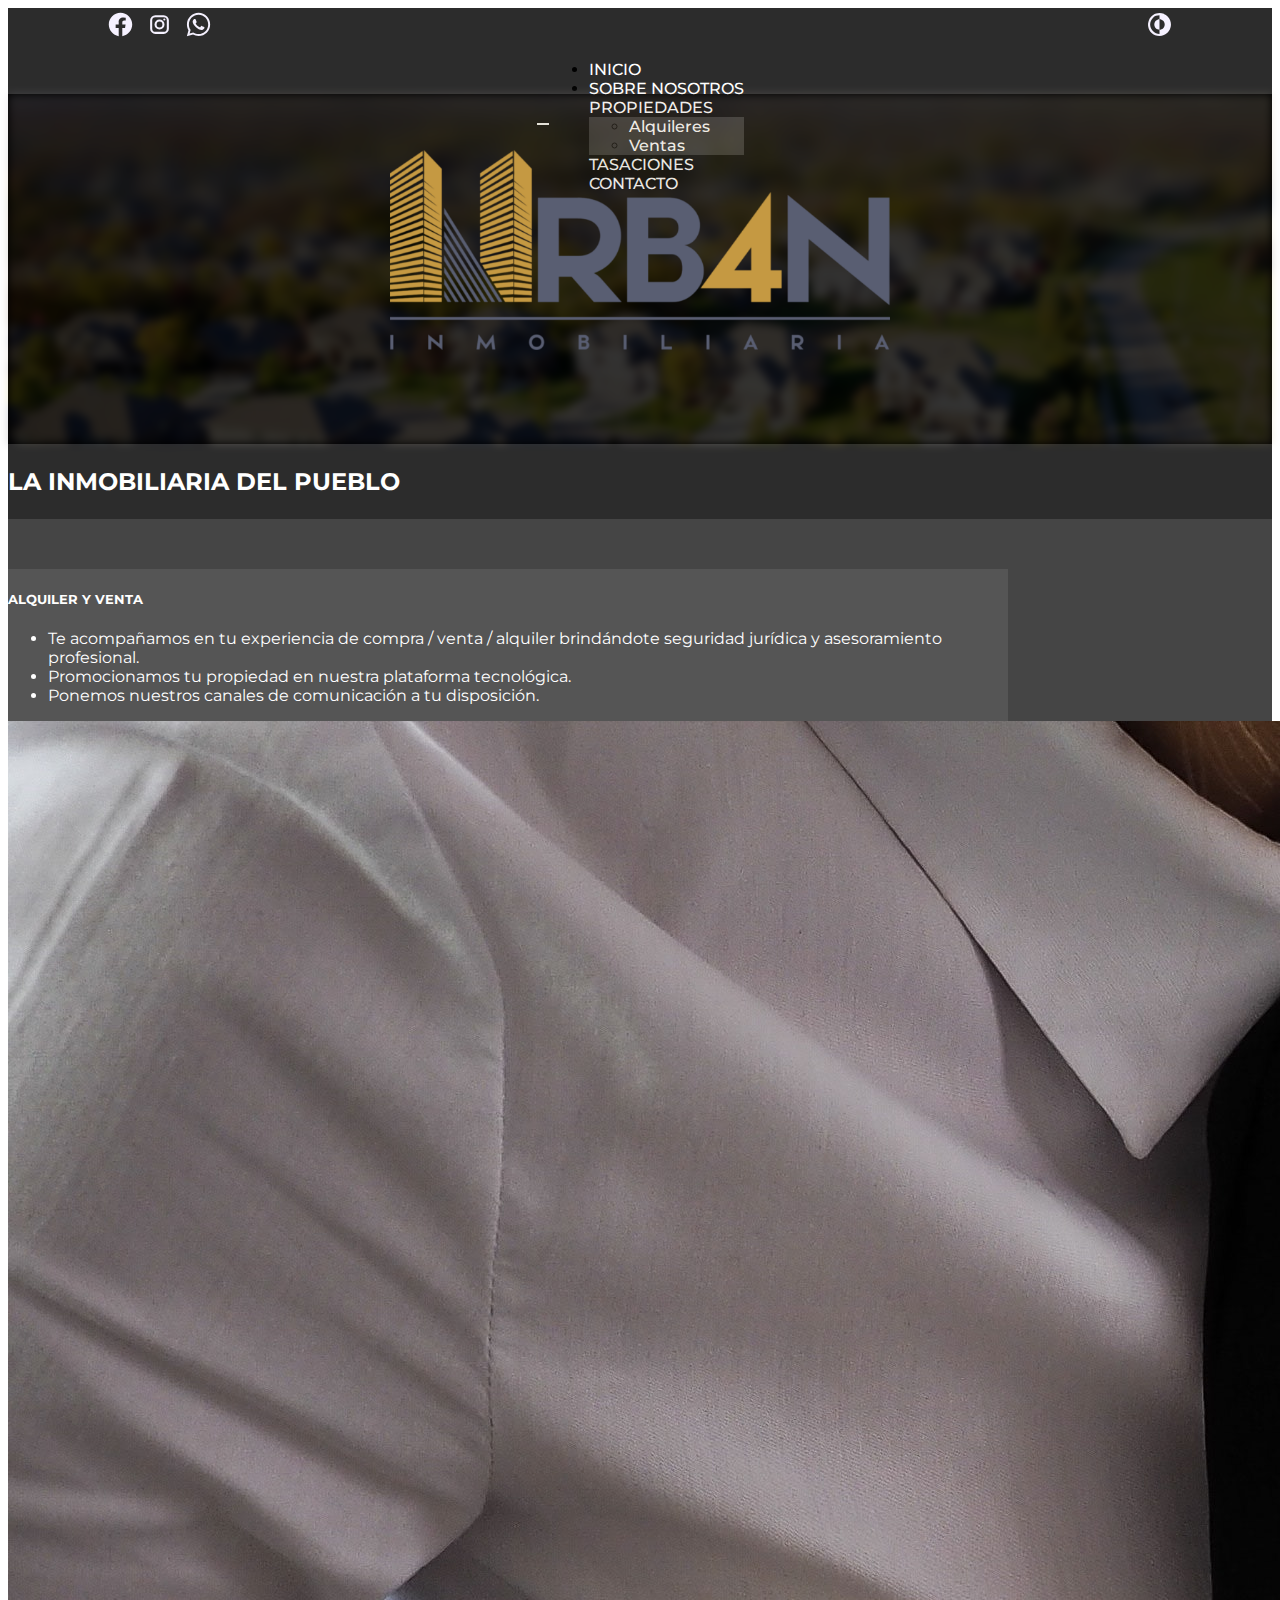
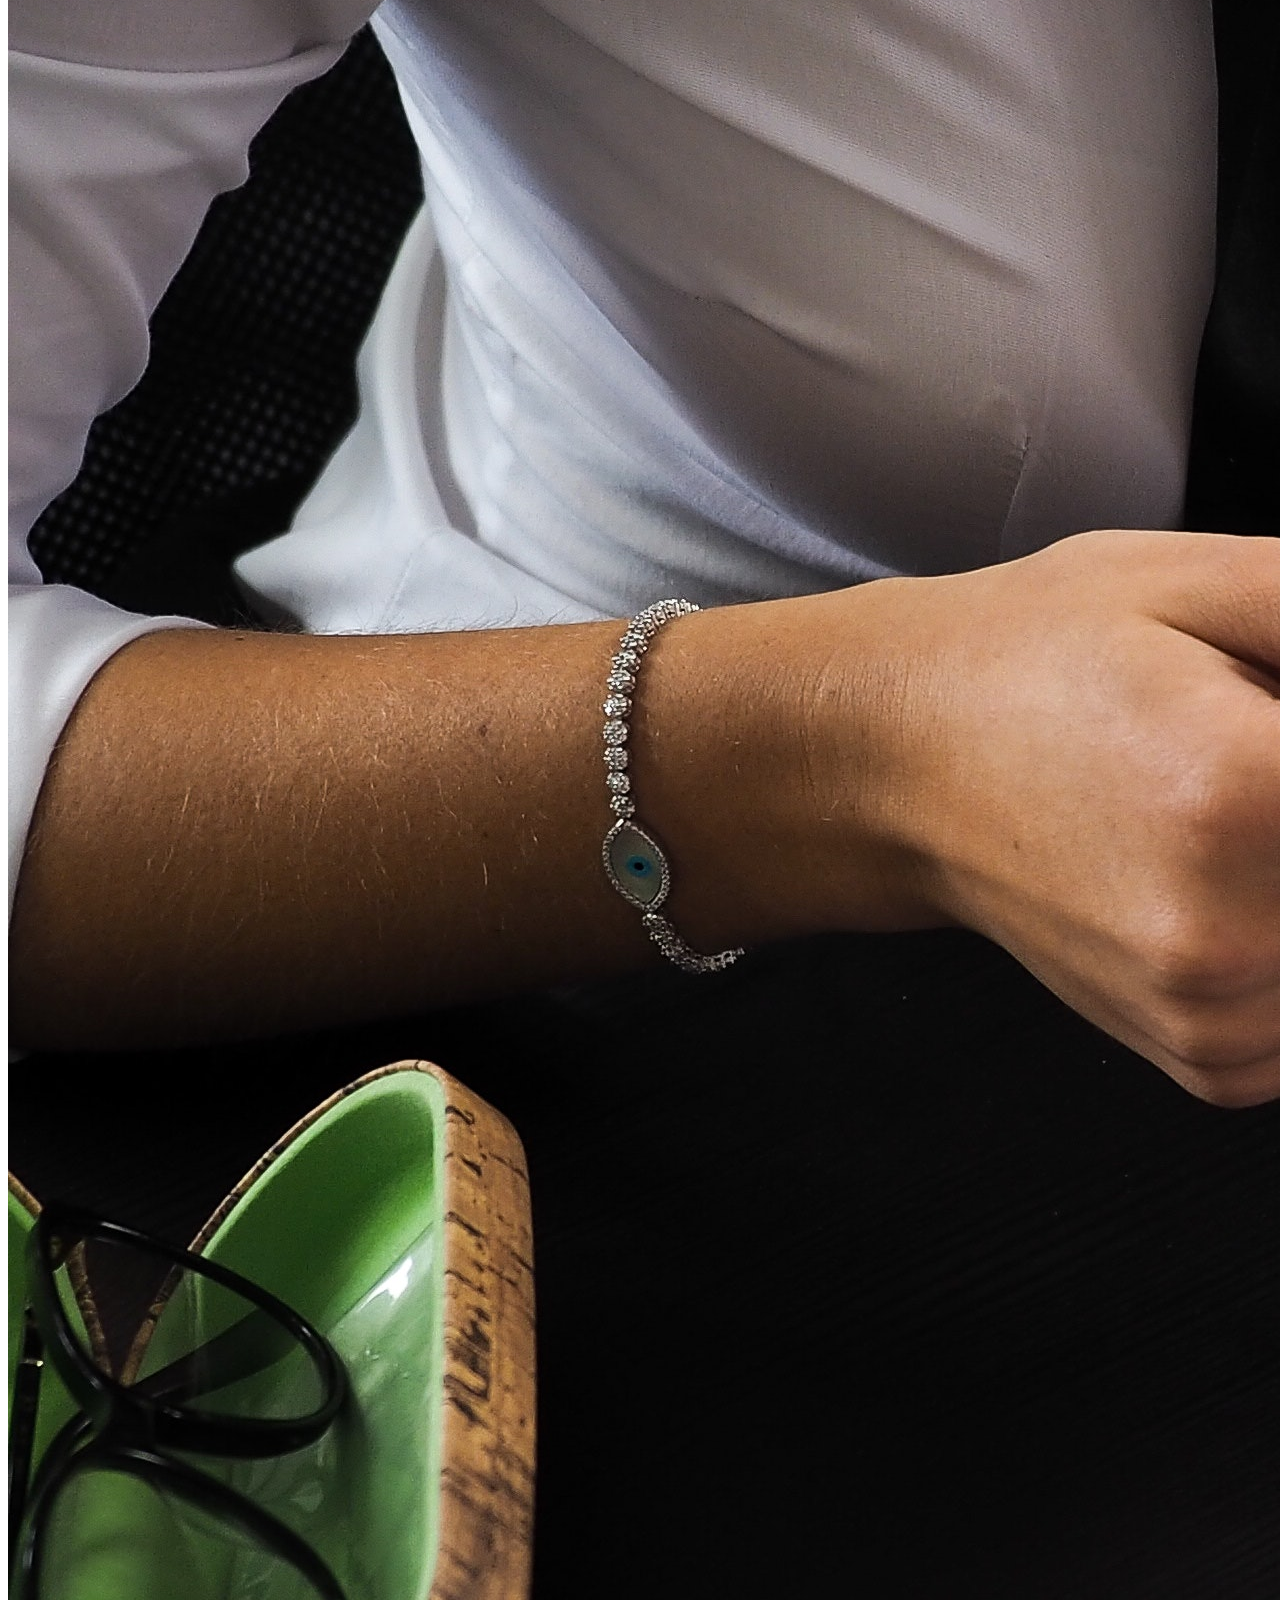
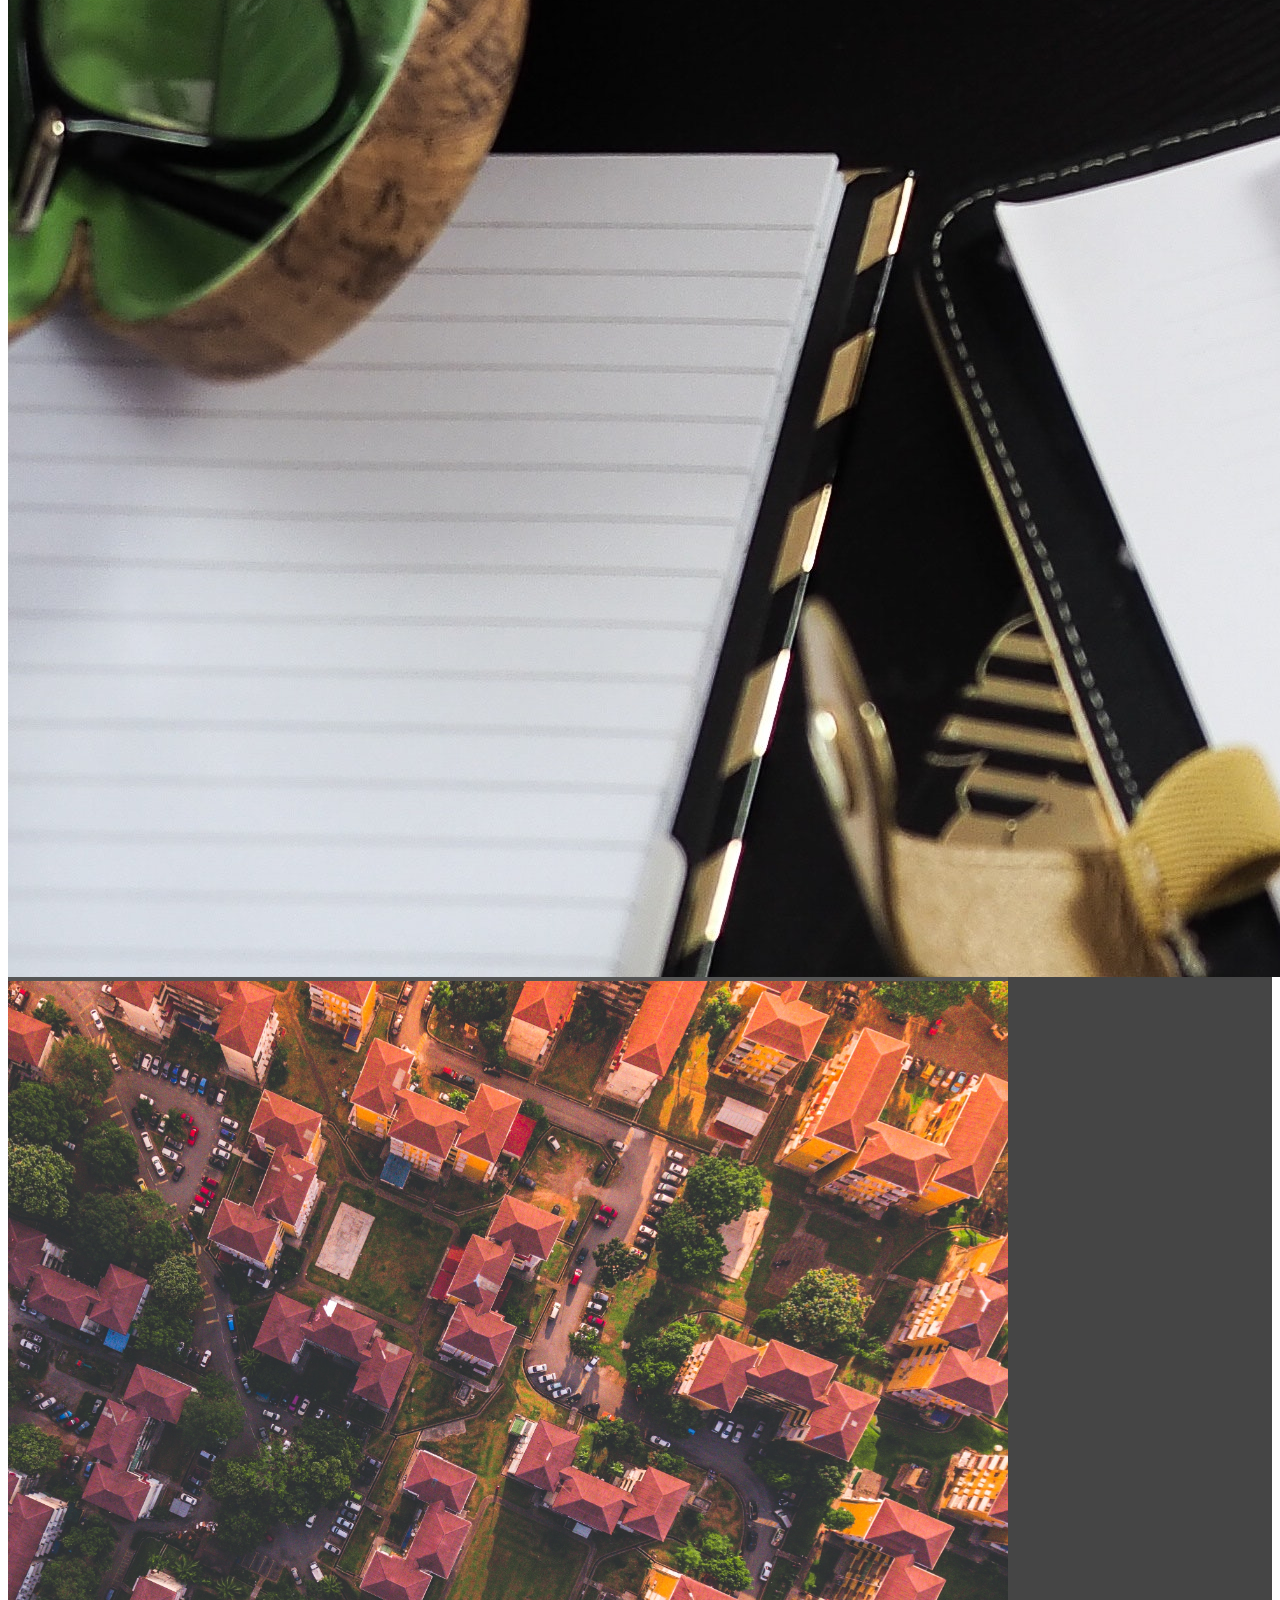
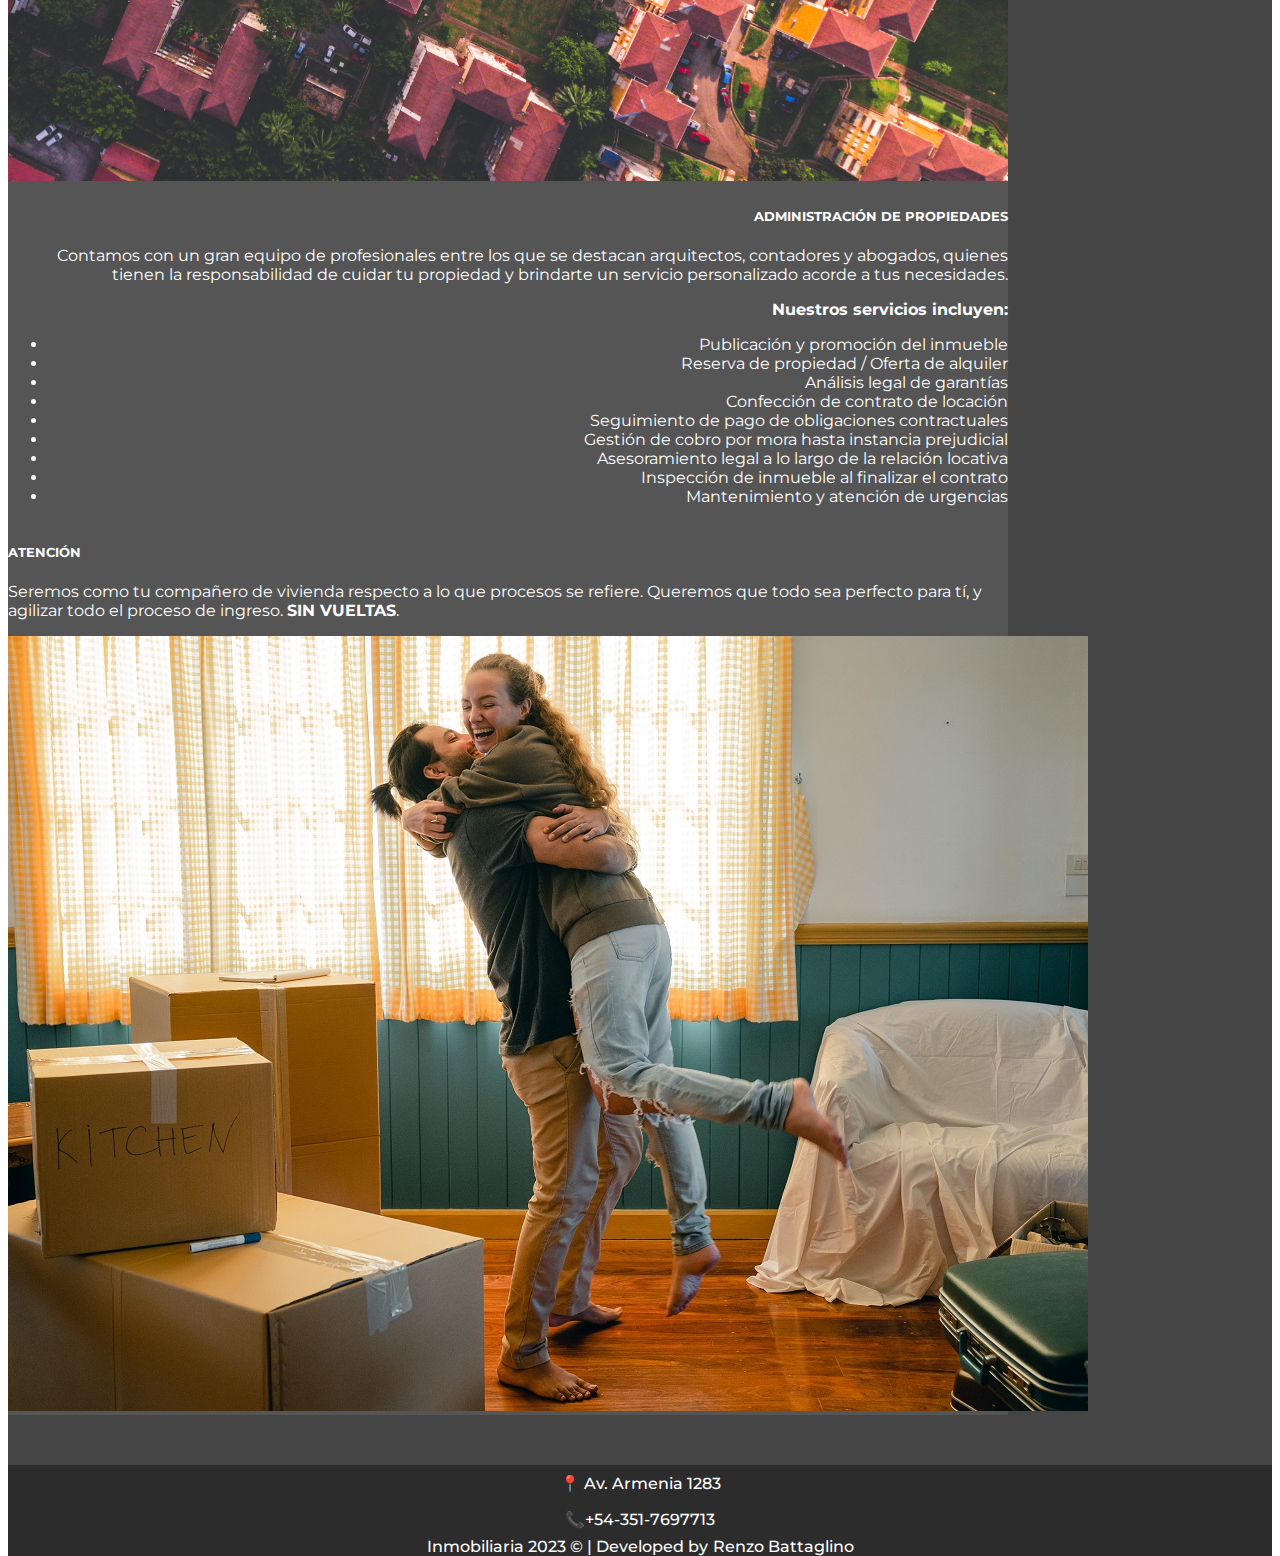
<file: index.html>
<!DOCTYPE html>
<html lang="en">

<head>
    <meta charset="UTF-8" />
    <meta http-equiv="X-UA-Compatible" content="IE=edge" />
    <meta name="viewport" content="width=device-width, initial-scale=1" />
    <title>Inmobiliaria</title>
    <link rel="stylesheet" href="./css/styles.css" />
    <link href="https://cdn.jsdelivr.net/npm/bootstrap@5.3.0-alpha1/dist/css/bootstrap.min.css" rel="stylesheet"
        integrity="sha384-GLhlTQ8iRABdZLl6O3oVMWSktQOp6b7In1Zl3/Jr59b6EGGoI1aFkw7cmDA6j6gD" crossorigin="anonymous" />
</head>

<body>
    <script src="https://cdn.jsdelivr.net/npm/bootstrap@5.3.0-alpha1/dist/js/bootstrap.bundle.min.js"
        integrity="sha384-w76AqPfDkMBDXo30jS1Sgez6pr3x5MlQ1ZAGC+nuZB+EYdgRZgiwxhTBTkF7CXvN"
        crossorigin="anonymous"></script>
    <header>
        <div class="social__wrapper">
            <div class="social__container">
                <a class="social__item" href=""><img src="./images/icon__fb.svg" alt="Facebook" height="25"
                        width="25" /></a>
                <a class="social__item" href=""><img src="./images/icon__ig.svg" alt="Instagram" height="25"
                        width="25" /></a>
                <a class="social__item" href=""><img src="./images/icon__wh.svg" alt="WhatsApp" height="25"
                        width="25" /></a>
            </div>
            <div class="night__container">
                <a href=""><img src="./images/icon__dark.svg" alt="Modo oscuro" height="25" width="25" /></a>
            </div>
        </div>
        <nav class="navbar navbar-expand-md nav__wrapper">
            <div class="container-fluid nav__container">
                <button class="navbar-toggler" type="button" data-bs-toggle="collapse"
                    data-bs-target="#navbarTogglerDemo01" aria-controls="navbarTogglerDemo01" aria-expanded="false"
                    aria-label="Toggle navigation">
                    <span class="navbar-toggler-icon"></span>
                </button>
                <div class="collapse navbar-collapse justify-content-center" id="navbarTogglerDemo01">
                    <ul class="navbar-nav mb-2 mb-lg-0">
                        <li class="nav-item">
                            <a class="nav-link" href="./index.html">INICIO</a>
                        </li>
                        <li class="nav-item">
                            <a class="nav-link" href="./pages/sobre-nosotros.html">SOBRE NOSOTROS</a>
                        </li>
                        <li class="nav-item dropdown">
                            <a class="nav-link dropdown-toggle" href="#" role="button" data-bs-toggle="dropdown"
                                aria-expanded="false">
                                PROPIEDADES
                            </a>
                            <ul class="dropdown-menu">
                                <li><a class="dropdown-item" href="./pages/propiedades.html">Alquileres</a></li>
                                <li><a class="dropdown-item" href="./pages/propiedades.html">Ventas</a></li>
                            </ul>
                        </li>

                        <li class="nav-item">
                            <a class="nav-link" href="./pages/tasaciones.html">TASACIONES</a>
                        </li>
                        <li class="nav-item">
                            <a class="nav-link" href="./pages/contacto.html">CONTACTO</a>
                        </li>
                    </ul>
                    <div class="social__container__nav justify-content-center">
                        <a class="social__item" href=""><img src="./images/icon__fb.svg" alt="Facebook" height="25" width="25" /></a>
                        <a class="social__item" href=""><img src="./images/icon__ig.svg" alt="Instagram" height="25" width="25" /></a>
                        <a class="social__item" href=""><img src="./images/icon__wh.svg" alt="WhatsApp" height="25" width="25" /></a>
                        <a href=""><img src="./images/icon__dark.svg" alt="Modo oscuro" height="25" width="25" /></a>
                    </div>
                </div>
            </div>
        </nav>
        <div class="hero">
            <div class="hero__background"></div>
            <img class="hero__logo img-fluid" src="./images/hero__logo.png" alt="Logo" height="200" width="500" />
        </div>
        <div class="prop__wrapper">
            <div class="container-fluid">
                <p class="wrapper__title fs-4">LA INMOBILIARIA DEL PUEBLO</p>
            </div>
        </div>
    </header>
    <main class="container-fluid page__container justify-content-center">
        <div class="card mb-3 card-bg" style="max-width: 1000px">
            <div class="row g-0">
                <div class="col-md-8">
                    <div class="card-body">
                        <h5 class="card-title">ALQUILER Y VENTA</h5>
                        <ul>
                            <li class="card-text">
                                Te acompañamos en tu experiencia de compra / venta / alquiler
                                brindándote seguridad jurídica y asesoramiento profesional.
                            </li>
                            <li class="card-text">
                                Promocionamos tu propiedad en nuestra plataforma tecnológica.
                            </li>
                            <li class="card-text">
                                Ponemos nuestros canales de comunicación a tu disposición.
                            </li>
                        </ul>
                    </div>
                </div>
                <div class="col-md-4">
                    <img src="./images/card1__image.jpg" class="img-fluid rounded" alt="..." />
                </div>
            </div>
        </div>
        <div class="card mb-3 card-bg" style="max-width: 1000px">
            <div class="row g-0">
                <div class="col-md-4">
                    <img src="./images/card2__image.jpg" class="rounded img-full" alt="..." />
                </div>
                <div class="col-md-8">
                    <div class="card-body">
                        <h5 class="card-title text-align-right">
                            ADMINISTRACIÓN DE PROPIEDADES
                        </h5>
                        <p class="card-text text-align-right">
                            Contamos con un gran equipo de profesionales entre los que se
                            destacan arquitectos, contadores y abogados, quienes tienen la
                            responsabilidad de cuidar tu propiedad y brindarte un servicio
                            personalizado acorde a tus necesidades.
                        </p>
                        <p class="card-text text-align-right">
                            <strong>Nuestros servicios incluyen:</strong>
                        </p>
                        <ul class="text-align-right">
                            <li class="card-text">Publicación y promoción del inmueble</li>
                            <li class="card-text">
                                Reserva de propiedad / Oferta de alquiler
                            </li>
                            <li class="card-text">Análisis legal de garantías</li>
                            <li class="card-text">Confección de contrato de locación</li>
                            <li class="card-text">
                                Seguimiento de pago de obligaciones contractuales
                            </li>
                            <li class="card-text">
                                Gestión de cobro por mora hasta instancia prejudicial
                            </li>
                            <li class="card-text">
                                Asesoramiento legal a lo largo de la relación locativa
                            </li>
                            <li class="card-text">
                                Inspección de inmueble al finalizar el contrato
                            </li>
                            <li class="card-text">Mantenimiento y atención de urgencias</li>
                        </ul>
                    </div>
                </div>
            </div>
        </div>
        <div class="card mb-3 card-bg" style="max-width: 1000px">
            <div class="row g-0">
                <div class="col-md-8">
                    <div class="card-body">
                        <h5 class="card-title">ATENCIÓN</h5>
                        <p class="card-text text-align-left">
                            Seremos como tu compañero de vivienda respecto a lo que procesos
                            se refiere. Queremos que todo sea perfecto para tí, y agilizar
                            todo el proceso de ingreso. <strong>SIN VUELTAS</strong>.
                        </p>
                    </div>
                </div>
                <div class="col-md-4">
                    <img src="./images/stock__image1.jpg" class="img-fluid rounded" alt="..." />
                </div>
            </div>
        </div>
    </main>
    <footer class="container-fluid">
        <div class="row">
            <div class="col-sm-6 info__wrapper">
                <p class="info__text">📍 Av. Armenia 1283</p>
            </div>
            <div class="col-sm-6 info__wrapper">
                <p class="info__text">📞+54-351-7697713</p>
            </div>
            <div class="col-md-12 copyright__wrapper">
                <p class="footer__text">Inmobiliaria 2023 © | Developed by</p>
                <a href="https://www.linkedin.com/in/renzo-luis-battaglino-a5a329191/" target="_blank">Renzo
                    Battaglino</a>
            </div>
        </div>
    </footer>
</body>

</html>
</file>
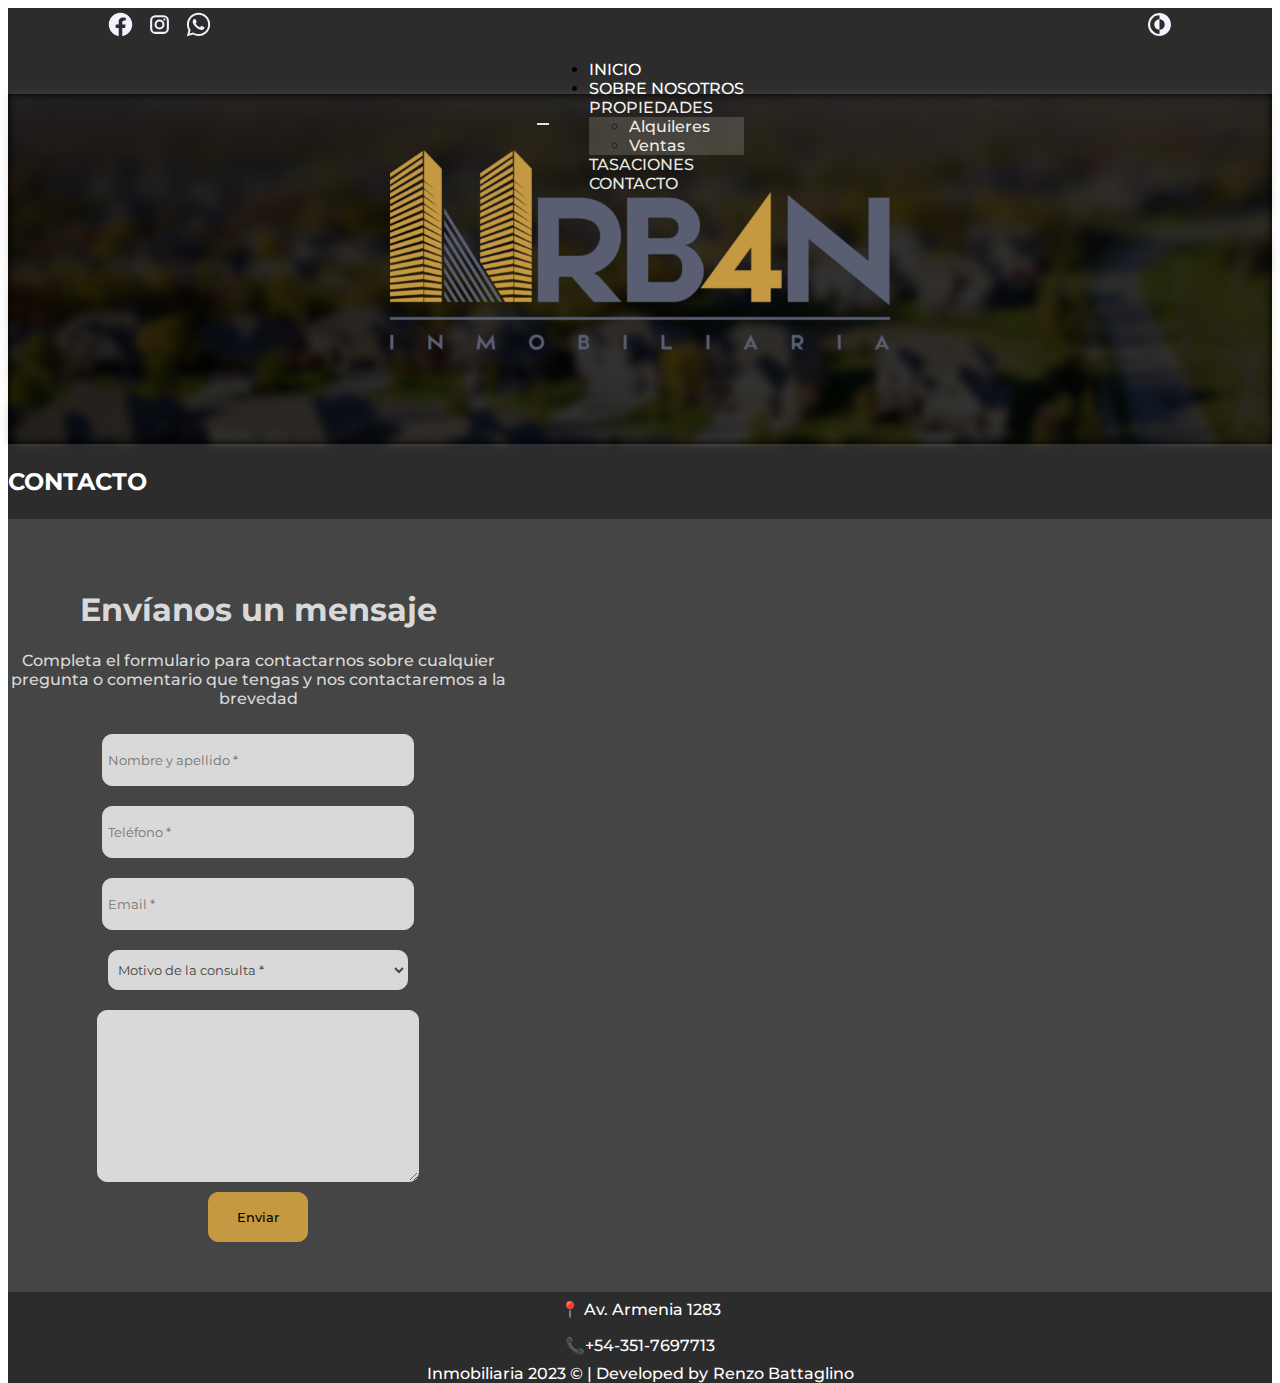
<file: pages/contacto.html>
<!DOCTYPE html>
<html lang="en">

<head>
  <meta charset="UTF-8" />
  <meta http-equiv="X-UA-Compatible" content="IE=edge" />
  <meta name="viewport" content="width=device-width, initial-scale=1.0" />
  <title>Inmobiliaria</title>
  <link rel="stylesheet" href="../css/styles.css" />
  <link href="https://cdn.jsdelivr.net/npm/bootstrap@5.3.0-alpha1/dist/css/bootstrap.min.css" rel="stylesheet"
    integrity="sha384-GLhlTQ8iRABdZLl6O3oVMWSktQOp6b7In1Zl3/Jr59b6EGGoI1aFkw7cmDA6j6gD" crossorigin="anonymous" />
</head>

<body>
  <script src="https://cdn.jsdelivr.net/npm/bootstrap@5.3.0-alpha1/dist/js/bootstrap.bundle.min.js"
    integrity="sha384-w76AqPfDkMBDXo30jS1Sgez6pr3x5MlQ1ZAGC+nuZB+EYdgRZgiwxhTBTkF7CXvN"
    crossorigin="anonymous"></script>
    <header>
      <div class="social__wrapper">
          <div class="social__container">
              <a class="social__item" href=""><img src="../images/icon__fb.svg" alt="Facebook" height="25"
                      width="25" /></a>
              <a class="social__item" href=""><img src="../images/icon__ig.svg" alt="Instagram" height="25"
                      width="25" /></a>
              <a class="social__item" href=""><img src="../images/icon__wh.svg" alt="WhatsApp" height="25"
                      width="25" /></a>
          </div>
          <div class="night__container">
              <a href=""><img src="../images/icon__dark.svg" alt="Modo oscuro" height="25" width="25" /></a>
          </div>
      </div>
      <nav class="navbar navbar-expand-md nav__wrapper">
          <div class="container-fluid nav__container">
              <button class="navbar-toggler" type="button" data-bs-toggle="collapse"
                  data-bs-target="#navbarTogglerDemo01" aria-controls="navbarTogglerDemo01" aria-expanded="false"
                  aria-label="Toggle navigation">
                  <span class="navbar-toggler-icon"></span>
              </button>
              <div class="collapse navbar-collapse justify-content-center" id="navbarTogglerDemo01">
                  <ul class="navbar-nav mb-2 mb-lg-0">
                      <li class="nav-item">
                          <a class="nav-link" href="../index.html">INICIO</a>
                      </li>
                      <li class="nav-item">
                          <a class="nav-link" href="../pages/sobre-nosotros.html">SOBRE NOSOTROS</a>
                      </li>
                      <li class="nav-item dropdown">
                          <a class="nav-link dropdown-toggle" href="#" role="button" data-bs-toggle="dropdown"
                              aria-expanded="false">
                              PROPIEDADES
                          </a>
                          <ul class="dropdown-menu">
                              <li><a class="dropdown-item" href="#">Alquileres</a></li>
                              <li><a class="dropdown-item" href="#">Ventas</a></li>
                          </ul>
                      </li>

                      <li class="nav-item">
                          <a class="nav-link" href="../pages/tasaciones.html">TASACIONES</a>
                      </li>
                      <li class="nav-item">
                          <a class="nav-link" href="../pages/contacto.html">CONTACTO</a>
                      </li>
                  </ul>
                  <div class="social__container__nav justify-content-center">
                      <a class="social__item" href=""><img src="../images/icon__fb.svg" alt="Facebook" height="25"
                              width="25" /></a>
                      <a class="social__item" href=""><img src="../images/icon__ig.svg" alt="Instagram" height="25"
                              width="25" /></a>
                      <a class="social__item" href=""><img src="../images/icon__wh.svg" alt="WhatsApp" height="25"
                              width="25" /></a>
                      <a href=""><img src="../images/icon__dark.svg" alt="Modo oscuro" height="25" width="25" /></a>
                  </div>
              </div>
          </div>
      </nav>
      <div class="hero">
          <div class="hero__background"></div>
          <img class="hero__logo img-fluid" src="../images/hero__logo.png" alt="Logo" height="200" width="500" />
      </div>
      <div class="prop__wrapper">
          <div class="container-fluid">
              <p class="wrapper__title fs-4">CONTACTO</p>
          </div>
      </div>
  </header>
  <main class="page__container d-flex justify-content-center">
    <form class="form__container">
      <div class="form__desc">
        <h1 class="fs-2">Envíanos un mensaje</h1>
        <p class="fs-6">
          Completa el formulario para contactarnos sobre cualquier pregunta o
          comentario que tengas y nos contactaremos a la brevedad
        </p>
      </div>
      <input placeholder="Nombre y apellido *" type="text" id="first_name" name="first_name" />
      <input placeholder="Teléfono *" type="tel" id="phone" name="phone" />
      <input placeholder="Email *" type="email" id="email" name="email" />
      <select name="motivo">
        <option selected disabled>Motivo de la consulta *</option>
        <option value="Alquiler">Alquiler</option>
        <option value="Venta">Compra</option>
        <option value="Casa">Venta</option>
      </select>
      <textarea name="consult" rows="10" placeholder="Detalle su consulta *">
        </textarea>
      <button type="submit">Enviar</button>
    </form>
  </main>
  <footer class="container-fluid">
    <div class="row">
      <div class="col-md-6 info__wrapper">
        <p class="info__text">📍 Av. Armenia 1283</p>
      </div>
      <div class="col-md-6 info__wrapper">
        <p class="info__text">📞+54-351-7697713</p>
      </div>
      <div class="col-md-12 copyright__wrapper">
        <p class="footer__text">Inmobiliaria 2023 © | Developed by</p>
        <a href="https://www.linkedin.com/in/renzo-luis-battaglino-a5a329191/" target="_blank">Renzo Battaglino</a>
      </div>
    </div>
  </footer>
</body>

</html>
</file>
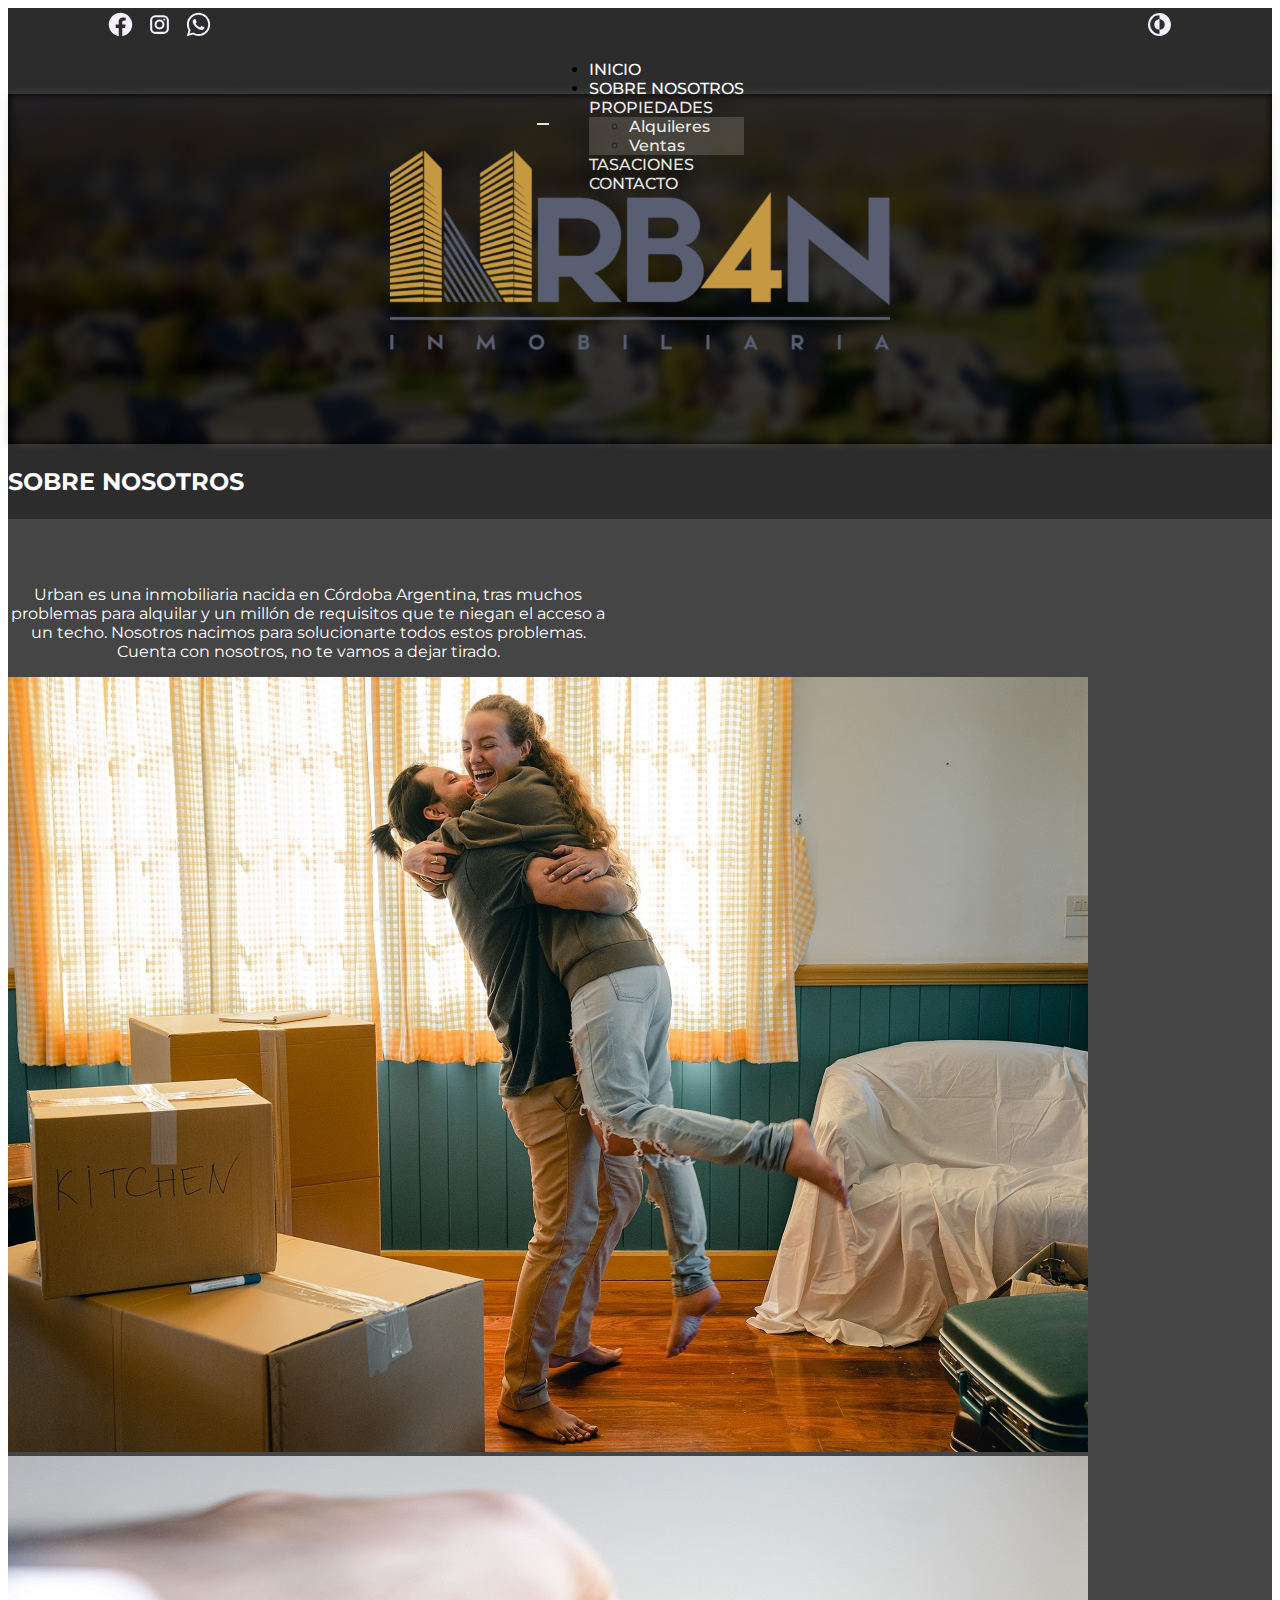
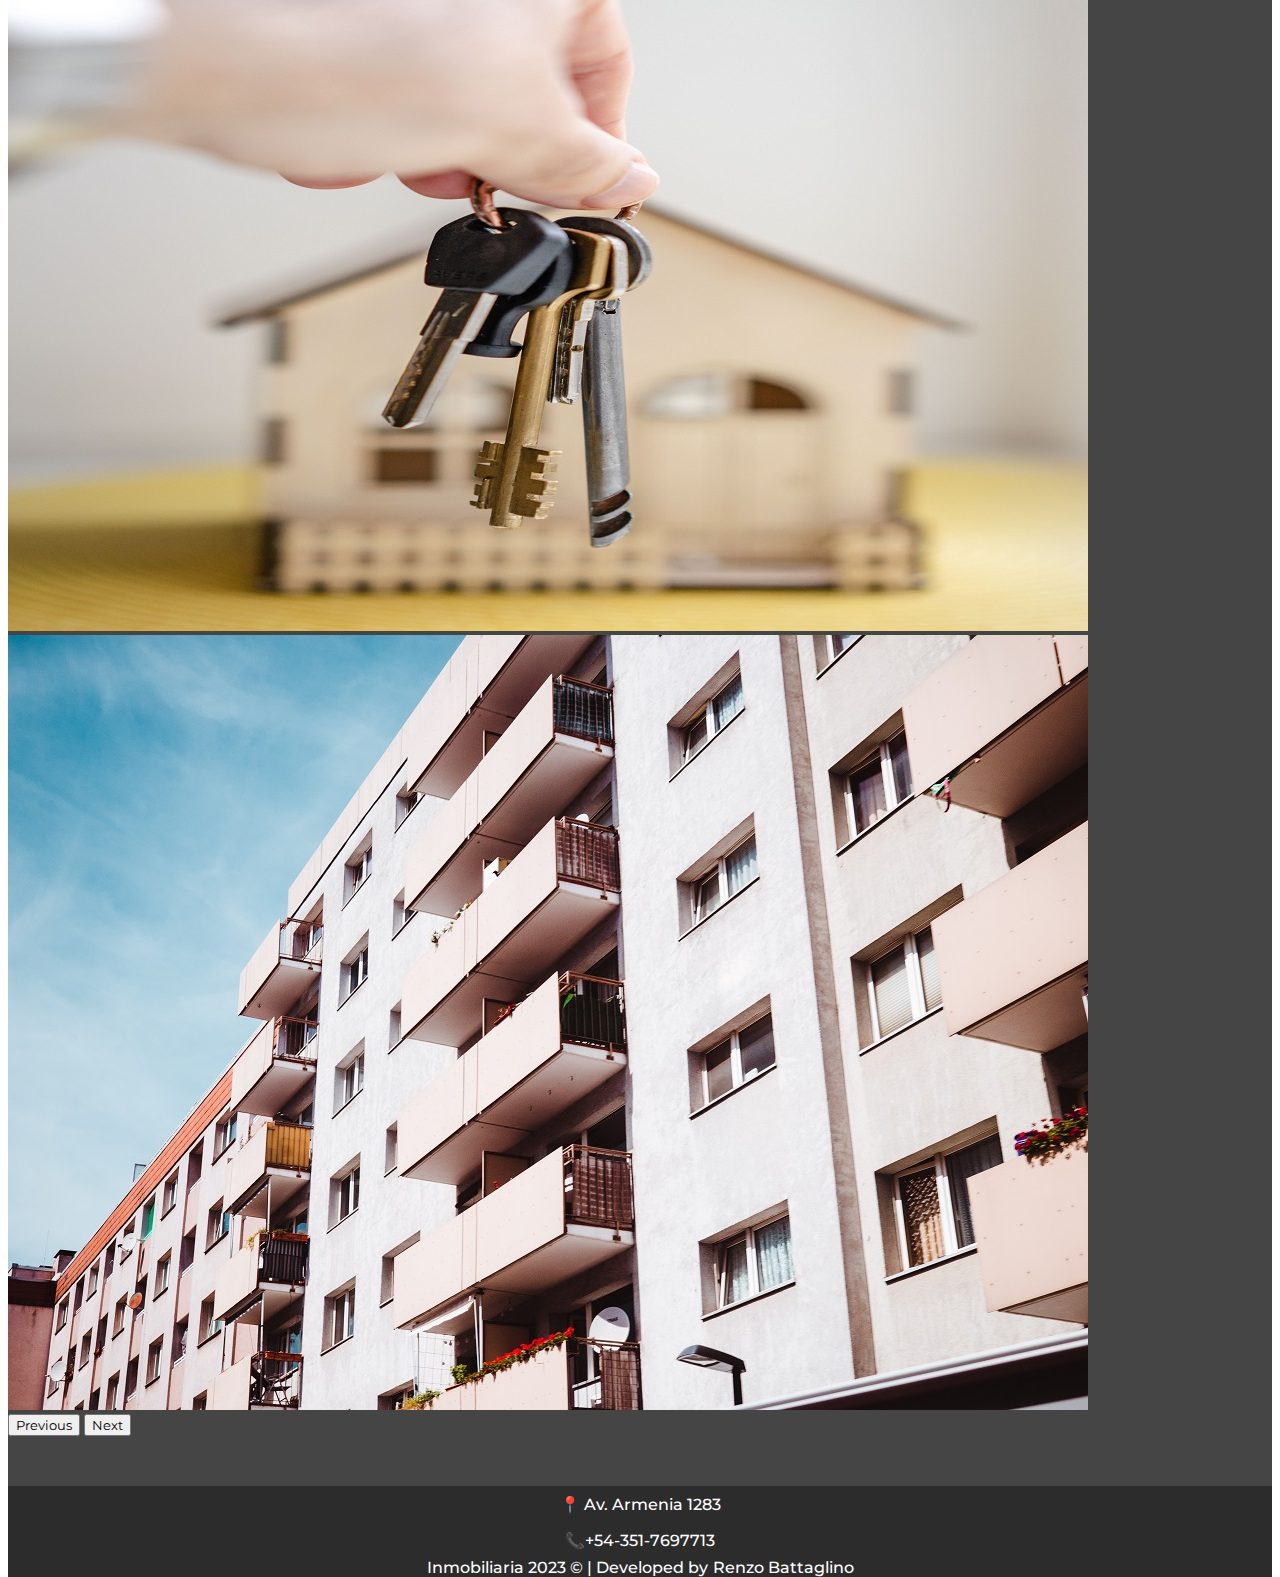
<file: pages/sobre-nosotros.html>
<!DOCTYPE html>
<html lang="en">

<head>
    <meta charset="UTF-8" />
    <meta http-equiv="X-UA-Compatible" content="IE=edge" />
    <meta name="viewport" content="width=device-width, initial-scale=1.0" />
    <title>Inmobiliaria</title>
    <link rel="stylesheet" href="../css/styles.css" />
    <link href="https://cdn.jsdelivr.net/npm/bootstrap@5.3.0-alpha1/dist/css/bootstrap.min.css" rel="stylesheet"
        integrity="sha384-GLhlTQ8iRABdZLl6O3oVMWSktQOp6b7In1Zl3/Jr59b6EGGoI1aFkw7cmDA6j6gD" crossorigin="anonymous" />
</head>

<body>
    <script src="https://cdn.jsdelivr.net/npm/bootstrap@5.3.0-alpha1/dist/js/bootstrap.bundle.min.js"
        integrity="sha384-w76AqPfDkMBDXo30jS1Sgez6pr3x5MlQ1ZAGC+nuZB+EYdgRZgiwxhTBTkF7CXvN"
        crossorigin="anonymous"></script>
    <header>
        <div class="social__wrapper">
            <div class="social__container">
                <a class="social__item" href=""><img src="../images/icon__fb.svg" alt="Facebook" height="25"
                        width="25" /></a>
                <a class="social__item" href=""><img src="../images/icon__ig.svg" alt="Instagram" height="25"
                        width="25" /></a>
                <a class="social__item" href=""><img src="../images/icon__wh.svg" alt="WhatsApp" height="25"
                        width="25" /></a>
            </div>
            <div class="night__container">
                <a href=""><img src="../images/icon__dark.svg" alt="Modo oscuro" height="25" width="25" /></a>
            </div>
        </div>
        <nav class="navbar navbar-expand-md nav__wrapper">
            <div class="container-fluid nav__container">
                <button class="navbar-toggler" type="button" data-bs-toggle="collapse"
                    data-bs-target="#navbarTogglerDemo01" aria-controls="navbarTogglerDemo01" aria-expanded="false"
                    aria-label="Toggle navigation">
                    <span class="navbar-toggler-icon"></span>
                </button>
                <div class="collapse navbar-collapse justify-content-center" id="navbarTogglerDemo01">
                    <ul class="navbar-nav mb-2 mb-lg-0">
                        <li class="nav-item">
                            <a class="nav-link" href="../index.html">INICIO</a>
                        </li>
                        <li class="nav-item">
                            <a class="nav-link" href="../pages/sobre-nosotros.html">SOBRE NOSOTROS</a>
                        </li>
                        <li class="nav-item dropdown">
                            <a class="nav-link dropdown-toggle" href="#" role="button" data-bs-toggle="dropdown"
                                aria-expanded="false">
                                PROPIEDADES
                            </a>
                            <ul class="dropdown-menu">
                                <li><a class="dropdown-item" href="#">Alquileres</a></li>
                                <li><a class="dropdown-item" href="#">Ventas</a></li>
                            </ul>
                        </li>

                        <li class="nav-item">
                            <a class="nav-link" href="../pages/tasaciones.html">TASACIONES</a>
                        </li>
                        <li class="nav-item">
                            <a class="nav-link" href="../pages/contacto.html">CONTACTO</a>
                        </li>
                    </ul>
                    <div class="social__container__nav justify-content-center">
                        <a class="social__item" href=""><img src="../images/icon__fb.svg" alt="Facebook" height="25"
                                width="25" /></a>
                        <a class="social__item" href=""><img src="../images/icon__ig.svg" alt="Instagram" height="25"
                                width="25" /></a>
                        <a class="social__item" href=""><img src="../images/icon__wh.svg" alt="WhatsApp" height="25"
                                width="25" /></a>
                        <a href=""><img src="../images/icon__dark.svg" alt="Modo oscuro" height="25" width="25" /></a>
                    </div>
                </div>
            </div>
        </nav>
        <div class="hero">
            <div class="hero__background"></div>
            <img class="hero__logo img-fluid" src="../images/hero__logo.png" alt="Logo" height="200" width="500" />
        </div>
        <div class="prop__wrapper">
            <div class="container-fluid">
                <p class="wrapper__title fs-4">SOBRE NOSOTROS</p>
            </div>
        </div>
    </header>
    <main class="container-fluid page__container justify-content-center">
        <div class="section__container col-md-12">
            <p class="fs-6 section__text">
                Urban es una inmobiliaria nacida en Córdoba Argentina, tras muchos problemas para alquilar y
                un millón de requisitos que te niegan el acceso a un techo. Nosotros nacimos para solucionarte
                todos estos problemas. Cuenta con nosotros, no te vamos a dejar tirado.
            </p>
        </div>
        <div id="carouselExampleAutoplaying" class="carousel slide col-md-4" data-bs-ride="carousel">
            <div class="carousel-inner">
              <div class="carousel-item active">
                <img src="../images/stock__image1.jpg" class="d-block w-100" alt="...">
              </div>
              <div class="carousel-item">
                <img src="../images/stock__image2.jpg" class="d-block w-100" alt="...">
              </div>
              <div class="carousel-item">
                <img src="../images/stock__image3.jpg" class="d-block w-100" alt="...">
              </div>
            </div>
            <button class="carousel-control-prev" type="button" data-bs-target="#carouselExampleAutoplaying" data-bs-slide="prev">
              <span class="carousel-control-prev-icon" aria-hidden="true"></span>
              <span class="visually-hidden">Previous</span>
            </button>
            <button class="carousel-control-next" type="button" data-bs-target="#carouselExampleAutoplaying" data-bs-slide="next">
              <span class="carousel-control-next-icon" aria-hidden="true"></span>
              <span class="visually-hidden">Next</span>
            </button>
          </div>
    </main>
    <footer class="container-fluid">
        <div class="row">
            <div class="col-md-6 info__wrapper">
                <p class="info__text">📍 Av. Armenia 1283</p>
            </div>
            <div class="col-md-6 info__wrapper">
                <p class="info__text">📞+54-351-7697713</p>
            </div>
            <div class="col-md-12 copyright__wrapper">
                <p class="footer__text">Inmobiliaria 2023 © | Developed by</p>
                <a href="https://www.linkedin.com/in/renzo-luis-battaglino-a5a329191/" target="_blank">Renzo
                    Battaglino</a>
            </div>
        </div>
    </footer>
</body>

</html>
</file>
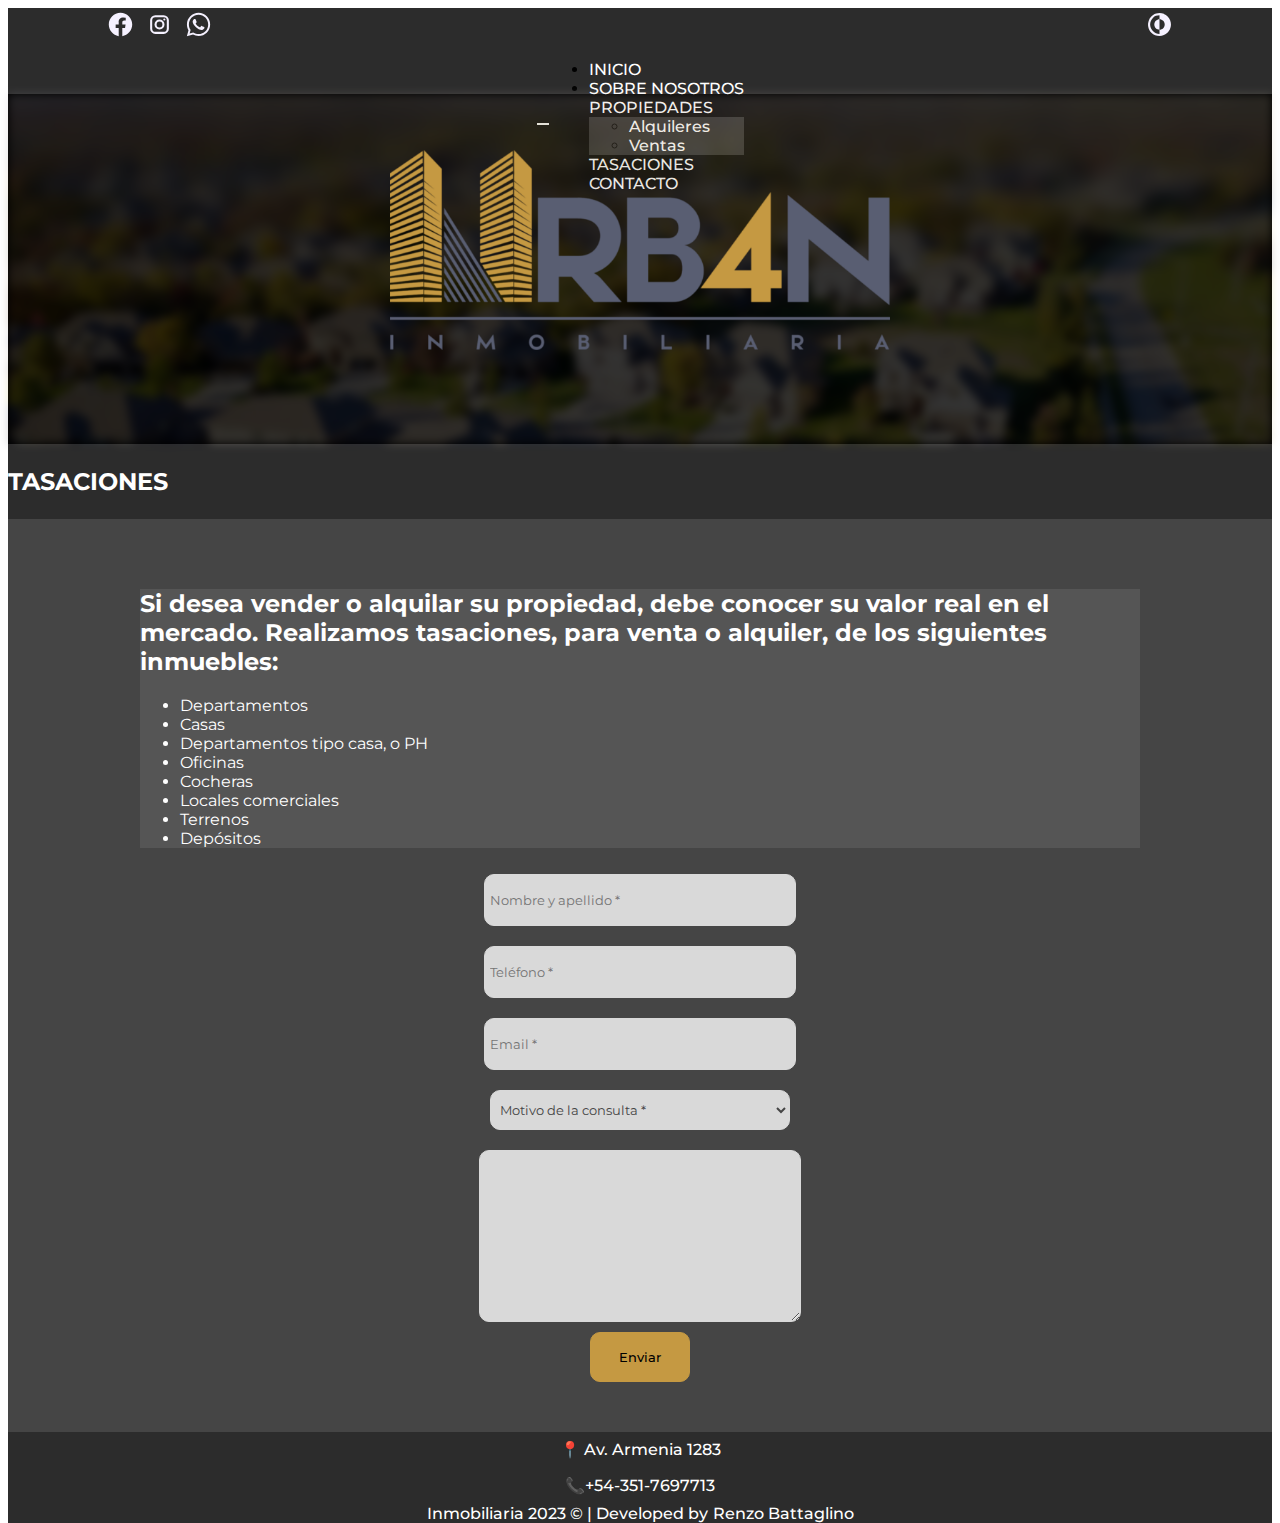
<file: pages/tasaciones.html>
<!DOCTYPE html>
<html lang="en">

<head>
  <meta charset="UTF-8" />
  <meta http-equiv="X-UA-Compatible" content="IE=edge" />
  <meta name="viewport" content="width=device-width, initial-scale=1.0" />
  <title>Inmobiliaria</title>
  <link rel="stylesheet" href="../css/styles.css" />
  <link href="https://cdn.jsdelivr.net/npm/bootstrap@5.3.0-alpha1/dist/css/bootstrap.min.css" rel="stylesheet"
    integrity="sha384-GLhlTQ8iRABdZLl6O3oVMWSktQOp6b7In1Zl3/Jr59b6EGGoI1aFkw7cmDA6j6gD" crossorigin="anonymous" />
</head>

<body>
  <script src="https://cdn.jsdelivr.net/npm/bootstrap@5.3.0-alpha1/dist/js/bootstrap.bundle.min.js"
    integrity="sha384-w76AqPfDkMBDXo30jS1Sgez6pr3x5MlQ1ZAGC+nuZB+EYdgRZgiwxhTBTkF7CXvN"
    crossorigin="anonymous"></script>
  <header>
    <div class="social__wrapper">
      <div class="social__container">
        <a class="social__item" href=""><img src="../images/icon__fb.svg" alt="Facebook" height="25" width="25" /></a>
        <a class="social__item" href=""><img src="../images/icon__ig.svg" alt="Instagram" height="25" width="25" /></a>
        <a class="social__item" href=""><img src="../images/icon__wh.svg" alt="WhatsApp" height="25" width="25" /></a>
      </div>
      <div class="night__container">
        <a href=""><img src="../images/icon__dark.svg" alt="Modo oscuro" height="25" width="25" /></a>
      </div>
    </div>
    <nav class="navbar navbar-expand-md nav__wrapper">
      <div class="container-fluid nav__container">
        <button class="navbar-toggler" type="button" data-bs-toggle="collapse" data-bs-target="#navbarTogglerDemo01"
          aria-controls="navbarTogglerDemo01" aria-expanded="false" aria-label="Toggle navigation">
          <span class="navbar-toggler-icon"></span>
        </button>
        <div class="collapse navbar-collapse justify-content-center" id="navbarTogglerDemo01">
          <ul class="navbar-nav mb-2 mb-lg-0">
            <li class="nav-item">
              <a class="nav-link" href="../index.html">INICIO</a>
            </li>
            <li class="nav-item">
              <a class="nav-link" href="../pages/sobre-nosotros.html">SOBRE NOSOTROS</a>
            </li>
            <li class="nav-item dropdown">
              <a class="nav-link dropdown-toggle" href="#" role="button" data-bs-toggle="dropdown"
                aria-expanded="false">
                PROPIEDADES
              </a>
              <ul class="dropdown-menu">
                <li><a class="dropdown-item" href="#">Alquileres</a></li>
                <li><a class="dropdown-item" href="#">Ventas</a></li>
              </ul>
            </li>

            <li class="nav-item">
              <a class="nav-link" href="../pages/tasaciones.html">TASACIONES</a>
            </li>
            <li class="nav-item">
              <a class="nav-link" href="../pages/contacto.html">CONTACTO</a>
            </li>
          </ul>
          <div class="social__container__nav justify-content-center">
            <a class="social__item" href=""><img src="../images/icon__fb.svg" alt="Facebook" height="25"
                width="25" /></a>
            <a class="social__item" href=""><img src="../images/icon__ig.svg" alt="Instagram" height="25"
                width="25" /></a>
            <a class="social__item" href=""><img src="../images/icon__wh.svg" alt="WhatsApp" height="25"
                width="25" /></a>
            <a href=""><img src="../images/icon__dark.svg" alt="Modo oscuro" height="25" width="25" /></a>
          </div>
        </div>
      </div>
    </nav>
    <div class="hero">
      <div class="hero__background"></div>
      <img class="hero__logo img-fluid" src="../images/hero__logo.png" alt="Logo" height="200" width="500" />
    </div>
    <div class="prop__wrapper">
      <div class="container-fluid">
        <p class="wrapper__title fs-4">TASACIONES</p>
      </div>
    </div>
  </header>
  <main class="container-fluid page__container">
    <div class="section__container row">
      <div class="col-md-7 d-flex justify-content-center">
        <div class="card mb-3 card-bg" style="max-width: 1000px">
          <div class="row g-0">
            <div class="col-md-12">
              <div class="card-body">
                <h2 class="fs-4 card-title">Si desea vender o alquilar su propiedad, debe conocer su valor real en el mercado. 
                  Realizamos tasaciones, para venta o alquiler, de los siguientes inmuebles:</h2>
                <ul>
                  <li class="card-text">
                    Departamentos
                  </li>
                  <li class="card-text">
                    Casas
                  </li>
                  <li class="card-text">
                    Departamentos tipo casa, o PH
                  </li>
                  <li class="card-text">
                    Oficinas
                  </li>
                  <li class="card-text">
                    Cocheras
                  </li>
                  <li class="card-text">
                    Locales comerciales
                  </li>
                  <li class="card-text">
                    Terrenos
                  </li>
                  <li class="card-text">
                    Depósitos
                  </li>
                </ul>
              </div>
            </div>
          </div>
        </div>
      </div>
      <div class="col-md-5 d-flex justify-content-center">
        <form class="form__container">
          <input placeholder="Nombre y apellido *" type="text" id="first_name" name="first_name" />
          <input placeholder="Teléfono *" type="tel" id="phone" name="phone" />
          <input placeholder="Email *" type="email" id="email" name="email" />
          <select name="motivo">
            <option selected disabled>Motivo de la consulta *</option>
            <option value="Departamento">Tasación</option>
          </select>
          <textarea name="consult" rows="10" placeholder="Detalle su consulta *">
            </textarea>
          <button type="submit">Enviar</button>
        </form>
      </div>
    </div>
  </main>
  <footer class="container-fluid">
    <div class="row">
      <div class="col-md-6 info__wrapper">
        <p class="info__text">📍 Av. Armenia 1283</p>
      </div>
      <div class="col-md-6 info__wrapper">
        <p class="info__text">📞+54-351-7697713</p>
      </div>
      <div class="col-md-12 copyright__wrapper">
        <p class="footer__text">Inmobiliaria 2023 © | Developed by</p>
        <a href="https://www.linkedin.com/in/renzo-luis-battaglino-a5a329191/" target="_blank">Renzo Battaglino</a>
      </div>
    </div>
  </footer>
</body>

</html>
</file>
<file: css/styles.css>
@import url('https://fonts.googleapis.com/css2?family=Montserrat:wght@500;700&display=swap');

* {
    font-family: Montserrat, serif !important;
}

.social__wrapper {
    background-color: #2c2c2c;
    height: 36px;
    display: flex;
    justify-content: space-between;
}

.social__container {
    align-self: center;
    margin: 0 0 0 100px;
}

.social__item {
    height: 10px;
    width: 10px;
    color: #fff;
    padding: 0 10px 0 0;
}

.night__container {
    align-self: center;
    margin: 0 100px 0 0;
}

.nav__wrapper {
    background-color: #2c2c2c;
    height: 50px;
}

.navbar-toggler {
    border: var(--bs-border-width) solid rgba(255, 255, 255, 0.25) !important;
    --bs-navbar-toggler-icon-bg: url("data:image/svg+xml,%3csvg xmlns='http://www.w3.org/2000/svg' viewBox='0 0 30 30'%3e%3cpath stroke='rgba%28255, 255, 255, 0.55%29' stroke-linecap='round' stroke-miterlimit='10' stroke-width='2' d='M4 7h22M4 15h22M4 23h22'/%3e%3c/svg%3e") !important;
    margin-bottom: 5px !important;
    --bs-navbar-color: #C59942 !important;
}

.nav__container {
    background-color: #2c2c2c;
    margin: 0 auto;
    display: flex;
    align-items: center;
    justify-content: center;
    z-index: 1;
}

.nav__container li a {
    text-decoration: none;
    cursor: pointer;
    font-family: Montserrat, serif;
    font-weight: 500;
    color: #fff;
    transition: .25s;
}

.nav__container li a:hover {
    color: #C59942;
    cursor: pointer;
}

.dropdown-menu {
    background-color: #2c2c2c !important;
}

.hero {
    display: flex;
    height: 350px;
    justify-content: center;
    background-color: black;
}

.hero__background {
    height: 100%;
    width: 100%;
    background-image: url("../images/hero__background.jpg");
    background-size: cover;
    filter: blur(5px);
    opacity: 20%;
}

.hero__logo {
    position: absolute;
    top: 250px;
    left: 50%;
    transform: translate(-50%, -50%);
    padding: 0 15px 0 15px;
}

.prop__wrapper {
    background-color: #2c2c2c;
    height: 75px;
    display: flex;
    align-items: center;
    justify-content: space-between;
}

.prop__wrapper select {
    appearance: none;
    border: none;
    color: white;
    font-family: Montserrat, serif;
    font-weight: 700;
    font-size: 2rem;
    display: flex;
    text-align: center;
    background-color: #C59942;
    height: 100%;
    width: 375px;
}

.prop__wrapper select option {
    color: white;
    font-family: monospace;
    font-weight: 500;
    font-size: 1.25rem;
}

.prop__categories img {
    width: 50px;
    height: 50px;
    margin-right: 45px;
}

.prop__browser {
    display: flex;
    align-items: center;
    justify-content: space-between;
    padding: 10px 20% 10px 0;
}

.prop__browser__bar {
    width: 100%;
    height: 50px;
    background: #D9D9D9;
    display: flex;
    align-items: center;
    border-radius: 60px;
    padding: 10px 50px;
}

.prop__browser__bar input {
    background: transparent;
    flex: 1;
    border: 0;
    outline: none;
    padding: 24px 24px 24px 0px;
    font-family: Montserrat, serif;
    font-weight: 500;
    text-align: left;
}

.prop__browser__bar button img {
    width: 25px;
}

.prop__browser__bar button {
    display: flex;
    align-items: center;
    background-color: #2c2c2c;
    border: 0;
    border-radius: 50%;
    height: 35px;
    cursor: pointer;
}

.page__container {
    background-color: #454545;
    display: flex;
    flex-wrap: wrap;
    padding: 50px 0;
}

.card-bg {
    background-color: #555555 !important;
    transition: .25s;
}

.card:hover {
    background-color: #656565 !important; 
    color: #C59942 !important;
}

.card-body {
    color: #fff !important;
}

.card-title {
    font-family: Montserrat, serif;
    font-weight: 700;
}

.img-full {
    max-width: 100%;
    height: 100%;
    object-fit: cover;
}

.text-align-right {
    text-align: right;
}

.text-align-left {
    text-align: left;
}

.prop__item {
    display: flex;
    flex-wrap: wrap;
    justify-content: center;
    width: 275px;
    height: 350px;
    margin: 15px 15px;
    border-radius: 20px;
    background: #D9D9D9;
}

.prop__item img {
    border-radius: 20px 20px 0 0;
    height: 65%;
    width: 100%;
    background-size: cover;
}

.prop__item__price {
    font-family: Montserrat, serif;
    font-weight: 700;
    font-size: 1.25rem;
    margin: 5px auto;
}

.prop__item__desc {
    font-family: Montserrat, serif;
    font-weight: 500;
    text-align: center;
    padding: 0 10px;
    margin: 5px auto;
}

.prop__item button {
    font-family: Montserrat, serif;
    font-weight: 500;
    background-color: #C59942;
    border: #C59942 solid 1px;
    border-radius: 10px;
    padding: 5px;
    margin: 5px 0 10px;
}

.prop__item button:hover {
    background-color: #faca68;
    border: #faca68 solid 1px;
    transition: 0.5s;
    cursor: pointer;
}

footer {
    background-color: #2c2c2c;
    height: 36px;
}

footer a {
    font-family: Montserrat, serif;
    font-weight: 500;
    color: #fff;
    padding-left: 5px;
    text-decoration: none;
}

footer a:hover {
    color: #C59942;
    cursor: pointer;
}

.footer__text {
    font-family: Montserrat, serif;
    font-weight: 500;
    color: #fff;
    margin: 0;
}

.info__wrapper {
    background-color: #2c2c2c;
    height: 36px;
    display: flex;
    justify-content: center;
    align-items: center;
    margin: 0;
}

.info__container {
    align-self: center;
}

.info__text {
    color: #fff;
    font-family: Montserrat, serif;
    font-weight: 500;
    font-size: 1rem;
    margin: 0;
}

.copyright__wrapper {
    background-color: #2c2c2c;
    height: 100%;
    display: flex;
    justify-content: center;
    align-items: center;
}

.wrapper__container {
    background-color: #2c2c2c;
    height: 75px;
    display: flex;
    align-items: center;
    justify-content: center;
}

.wrapper__title {
    font-family: Montserrat, serif;
    font-weight: 700;
    font-size: 1.5rem;
    color: #fff;
    margin: 0;
}

.section__container {
    display: flex;
    justify-content: center;
    align-items: center;
    flex-wrap: wrap;
}

.section__text {
    color: #fff;
    max-width: 600px;
}

.section__img {
    font-family: Montserrat, serif;
    font-weight: 500;
    font-size: 1.25rem;
    color: #fff;
}

.prop__container {
    display: flex;
    align-items: center;
    justify-content: center;
}

.form__container {
    display: flex;
    justify-content: center;
    align-items: center;
    flex-wrap: wrap;
    max-width: 500px;
    font-family: Montserrat, serif;
    font-weight: 500;
    font-size: 1rem;
    color: #D9D9D9;
}

.form__container input {
    margin: 10px;
    padding: 5px;
    height: 40px;
    width: 100%;
    max-width: 300px;
    background-color: #D9D9D9;
    border: none;
    border: #D9D9D9 solid 1px;
    border-radius: 10px;
}

.form__container select {
    margin: 10px;
    padding: 5px;
    height: 40px;
    width: 100%;
    max-width: 300px;
    background-color: #D9D9D9;
    color: #454545;
    border: none;
    border: #D9D9D9 solid 1px;
    border-radius: 10px;
}

.form__container textarea {
    margin: 10px;
    padding: 10px;
    height: 100px;
    width: 300px;
    min-width: 300px;
    max-width: 300px;
    min-height: 150px;
    max-height: 300px;
    background-color: #D9D9D9;
    border: none;
    border: #D9D9D9 solid 1px;
    border-radius: 10px;
}

.form__container button {
    font-family: Montserrat, serif;
    font-weight: 500;
    background-color: #C59942;
    border: #C59942 solid 1px;
    border-radius: 10px;
    padding: 5px;
    margin: 0 50px;
    height: 50px;
    width: 100px;
}

.form__container option {
    font-family: monospace;

}

.form__container button:hover {
    background-color: #faca68;
    border: #faca68 solid 1px;
    transition: 0.5s;
    cursor: pointer;
}

.form__container h1, p {
    text-align: center;
}

.social__container__nav {
    display: none;
    visibility: collapse;
}

.social__container__nav a {
    margin: 20px;
}


@media screen and (max-width: 490px) {
    .copyright__wrapper {
        display: flex;
        flex-direction: column;
    }

    .social__wrapper {
        display: none;
        visibility: collapse;
    }

    .social__container__nav {
        display: flex;
        visibility: visible;
    }
}
</file>
